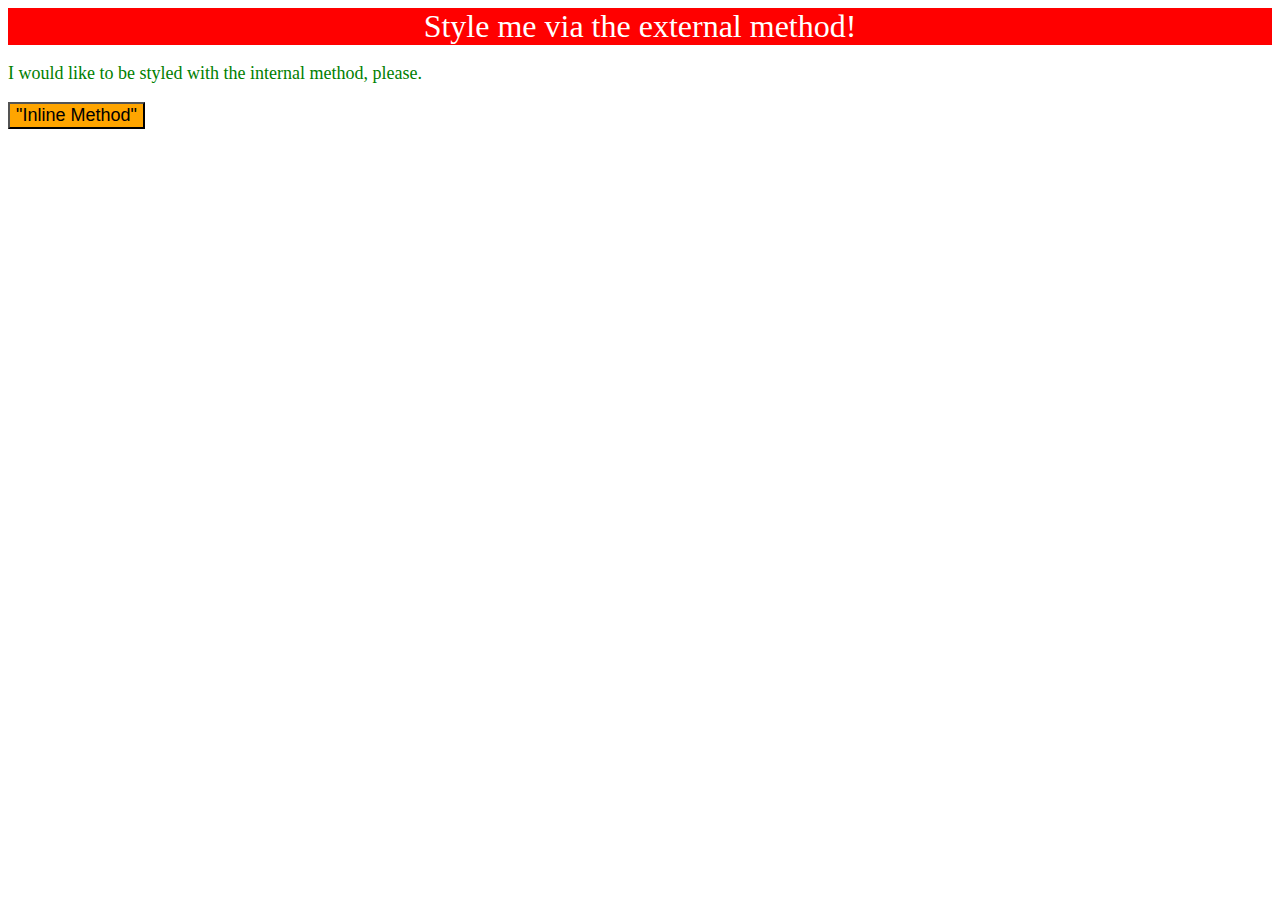
<file: index.html>
<!DOCTYPE html>

<html lang="en">
  <head>
    
    <link rel="stylesheet" href="style.css">
    <meta charset="UTF-8">
    <meta http-equiv="X-UA-Compatible" content="IE=edge">
    <meta name="viewport" content="width=device-width, initial-scale=1.0">
    <title>Methods for Adding CSS</title>
    <style>
      p {
      color: green;
      font-size: 18px;
    }

    </style>
    
  </head>
  <body>
    <div>Style me via the external method!</div>
    
     <p>I would like to be styled with the internal method, please.</p>
     
     <button style="color: black; background-color: orange; font-size: 18px;">"Inline Method"</button>
     

    
  </body>
</html>
</file>
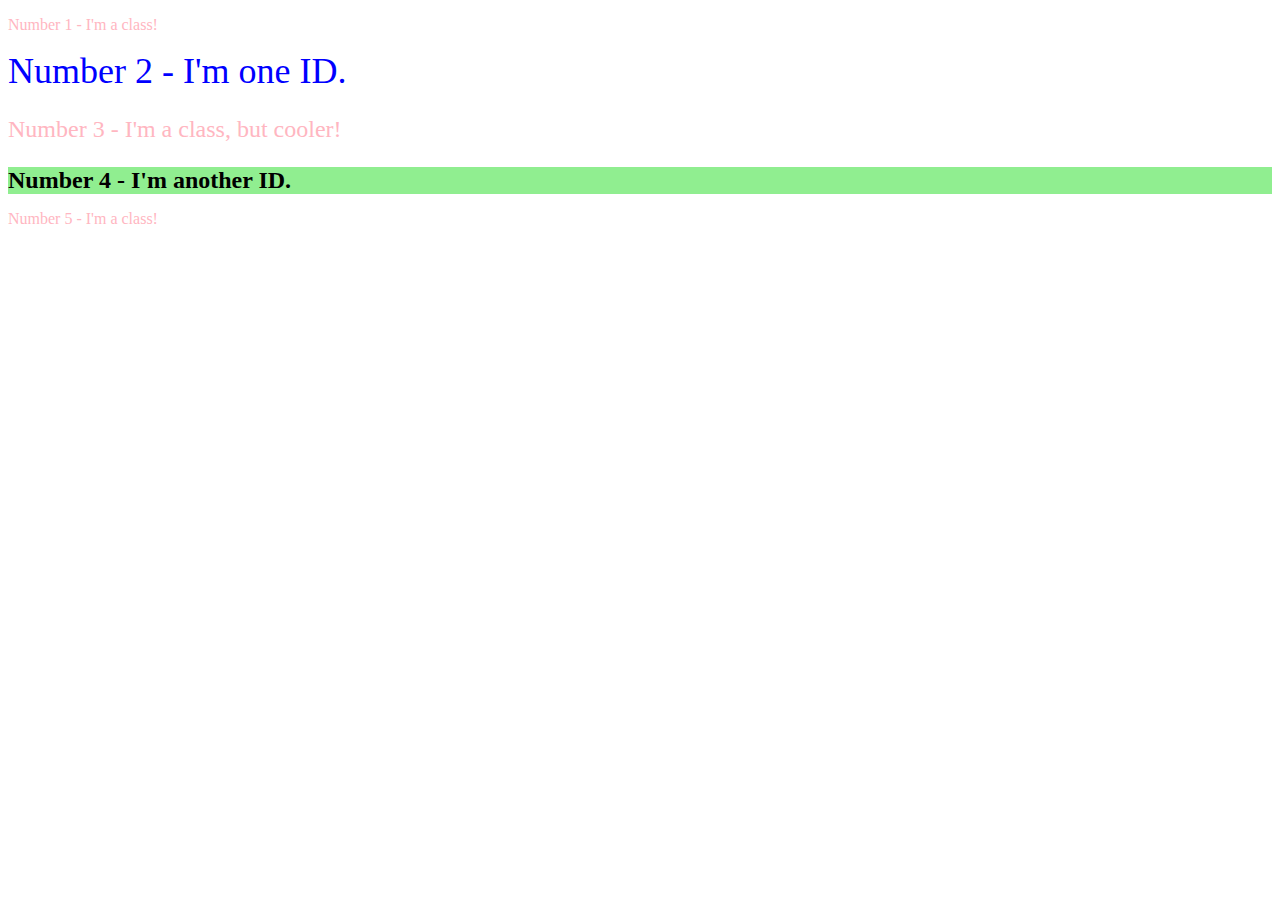
<file: css_exercise2/index (1).html>
<!DOCTYPE html>
<html lang="en">
  <head>
    <meta charset="UTF-8">
    <meta http-equiv="X-UA-Compatible" content="IE=edge">
    <meta name="viewport" content="width=device-width, initial-scale=1.0">
    <title>Class and ID Selectors</title>
    <link rel="stylesheet" href="style.css">
  </head>
  <body>
    <p class="odd">Number 1 - I'm a class!</p>
    <div id="id-1">Number 2 - I'm one ID.</div>
    <p class="odd adjust-font-size">Number 3 - I'm a class, but cooler!</p>
    <div id="id-2">Number 4 - I'm another ID.</div>
    <p class="odd">Number 5 - I'm a class!</p>
  </body>
</html>
</file>
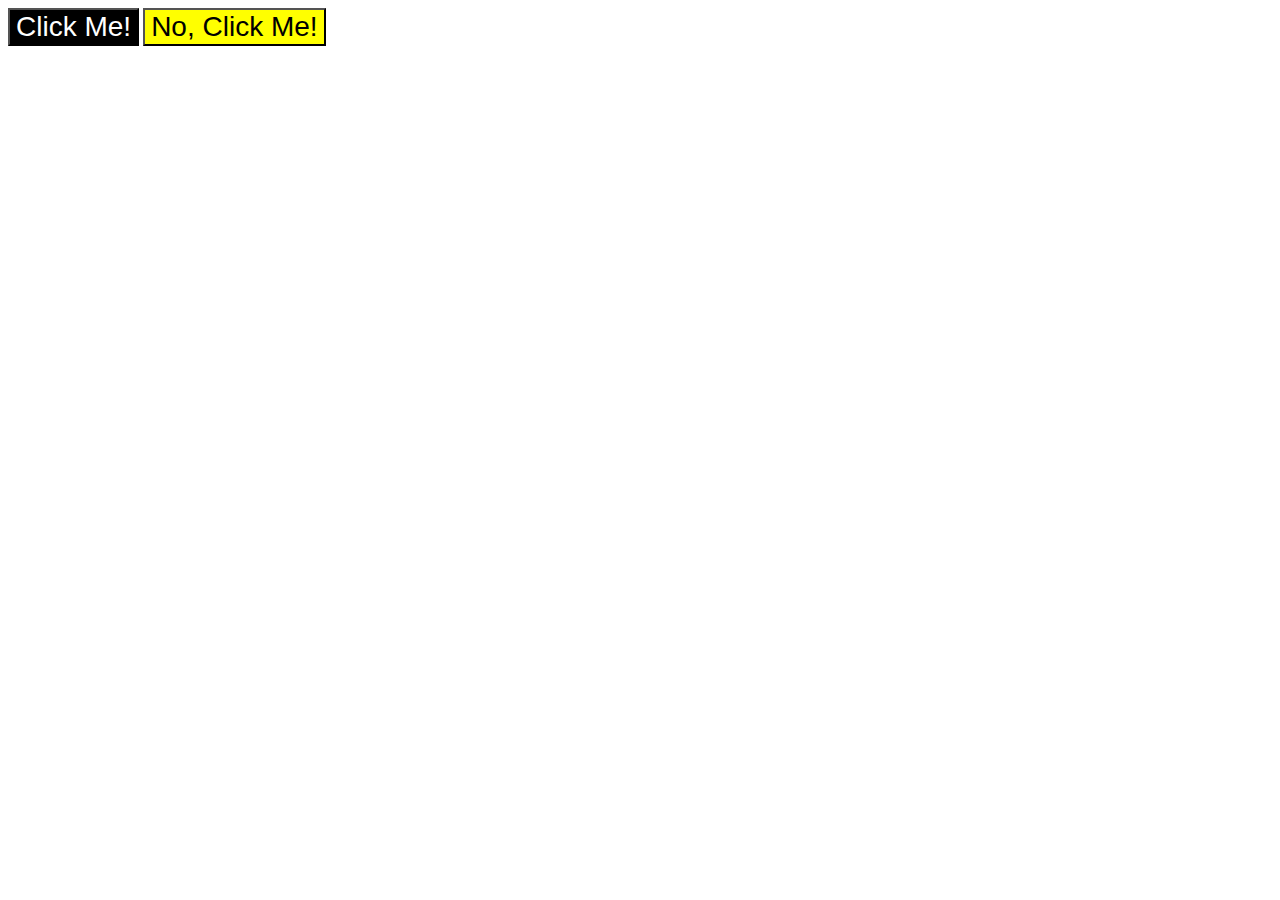
<file: css_exercise3/index (1).html>
<!DOCTYPE html>
<html lang="en">
  <head>
    <meta charset="UTF-8">
    <meta http-equiv="X-UA-Compatible" content="IE=edge">
    <meta name="viewport" content="width=device-width, initial-scale=1.0">
    <title>Grouping Selectors</title>
    <link rel="stylesheet" href="style.css">
  </head>
  <body>
    <button class="button">Click Me!</button>
    <button class="yellow">No, Click Me!</button>
  </body>
</html>
</file>
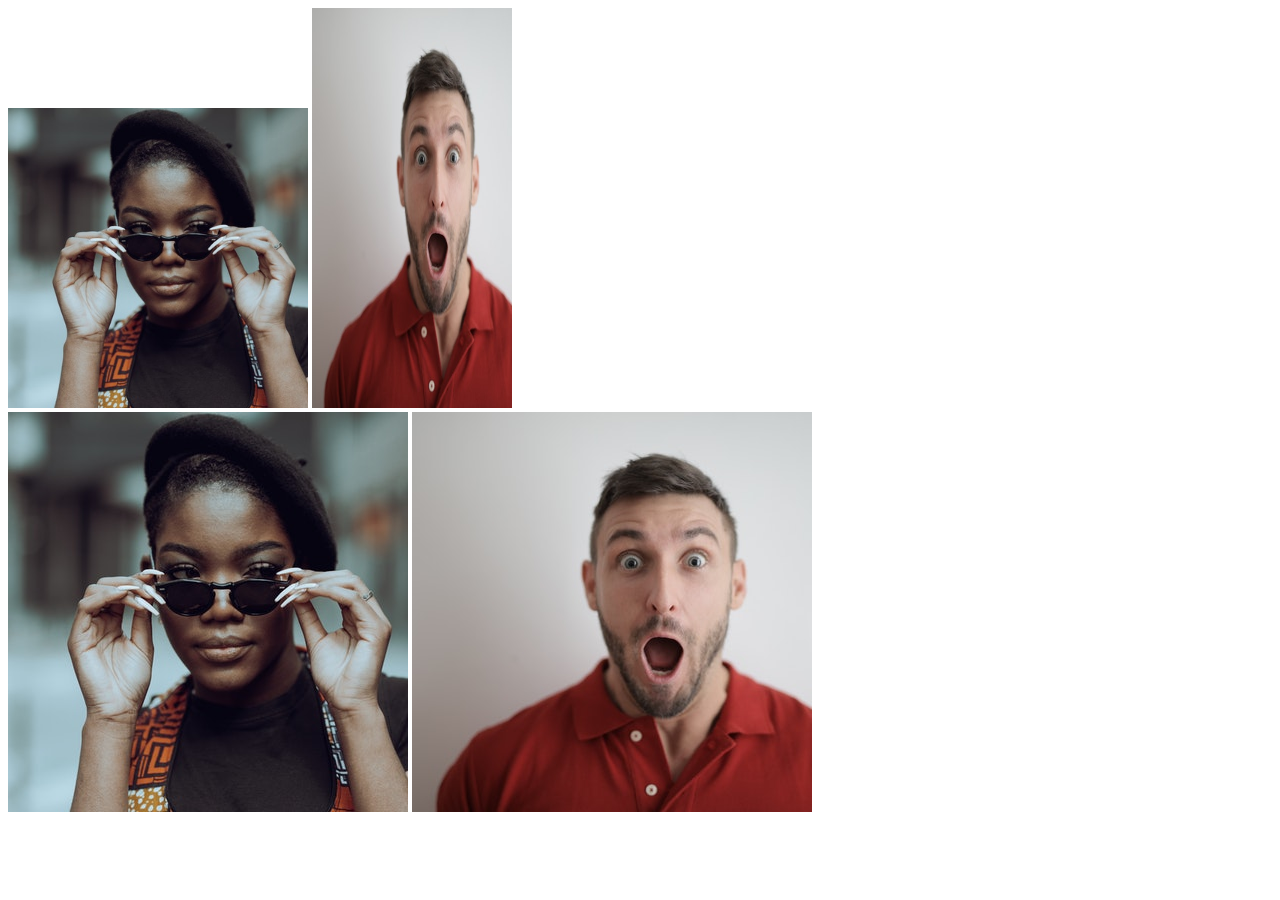
<file: css_exercise4/index (1).html>
<!DOCTYPE html>
<html lang="en">
  <head>
    <meta charset="UTF-8">
    <meta http-equiv="X-UA-Compatible" content="IE=edge">
    <meta name="viewport" content="width=device-width, initial-scale=1.0">
    <title>Chaining Selectors</title>
    <link rel="stylesheet" href="style.css">
  </head>
  <body>
    <!-- Use the classes BELOW this line -->
    <div>
      <img class="avatar-proportioned" src="./pexels-katho-mutodo-8434791.jpg" alt="Woman with glasses">
      <img class="avatar-distorted" src="./pexels-andrea-piacquadio-3777931.jpg" alt="Man with surprised expression">
    </div>
    <!-- Use the classes ABOVE this line -->
    <div>
      <img class="original proportioned" src="./pexels-katho-mutodo-8434791.jpg" alt="Woman with glasses">
      <img class="original distorted" src="./pexels-andrea-piacquadio-3777931.jpg" alt="Man with surprised expression">
    </div>
  </body>
</html>
</file>
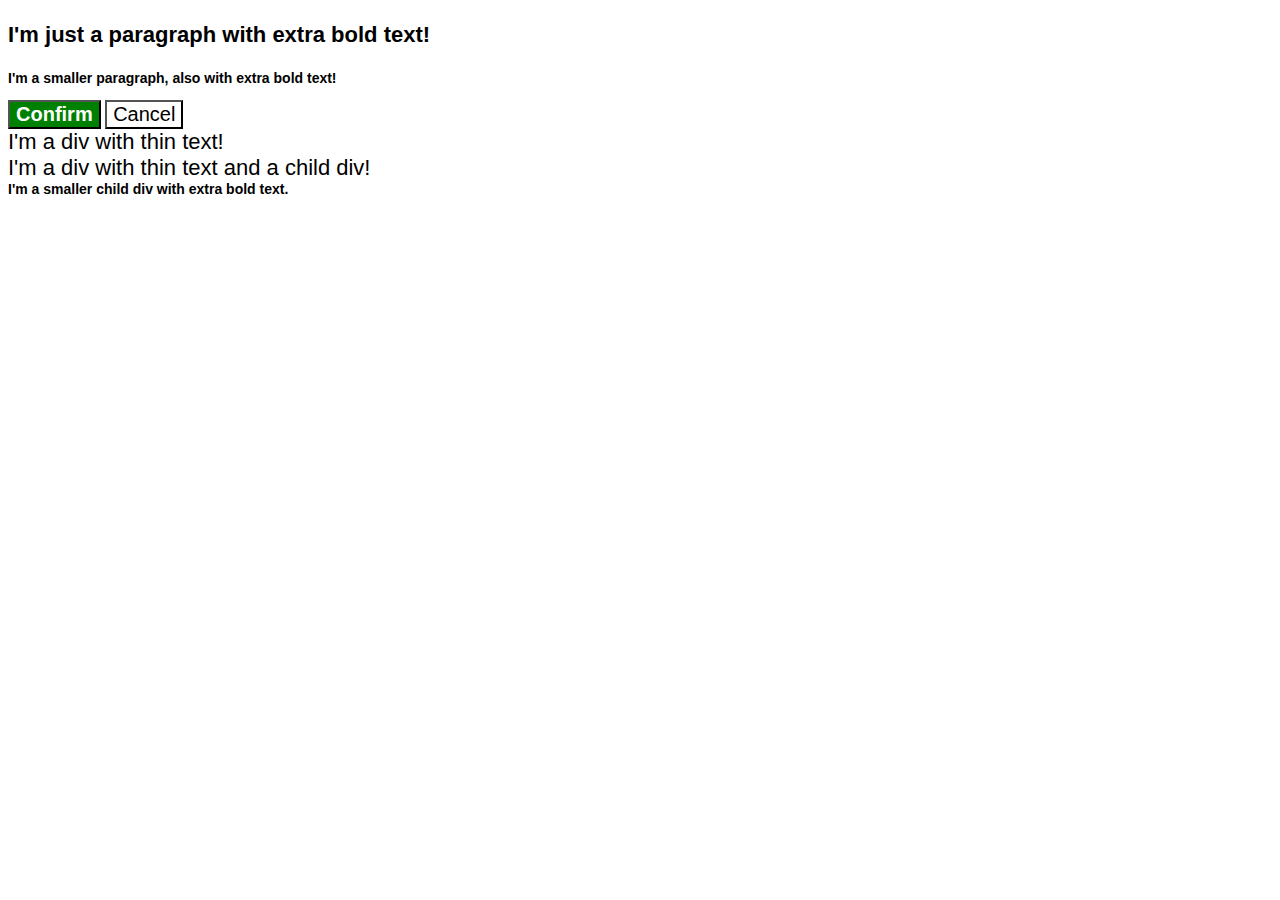
<file: css_exercise6/index (1).html>
<!DOCTYPE html>
<html lang="en">
  <head>
    <meta charset="UTF-8">
    <meta http-equiv="X-UA-Compatible" content="IE=edge">
    <meta name="viewport" content="width=device-width, initial-scale=1.0">
    <title>Fix the Cascade</title>
    <link rel="stylesheet" href="style.css">
  </head>
  <body>
    <p class="para">I'm just a paragraph with extra bold text!</p>
    <p class="para small-para">I'm a smaller paragraph, also with extra bold text!</p>

    <button id="confirm-button" class="button confirm">Confirm</button>
    <button id="cancel-button" class="button cancel">Cancel</button>

    <div class="text">I'm a div with thin text!</div>
    <div class="text">I'm a div with thin text and a child div!
      <div class="text child">I'm a smaller child div with extra bold text.</div>
    </div>
  </body>
</html>
</file>
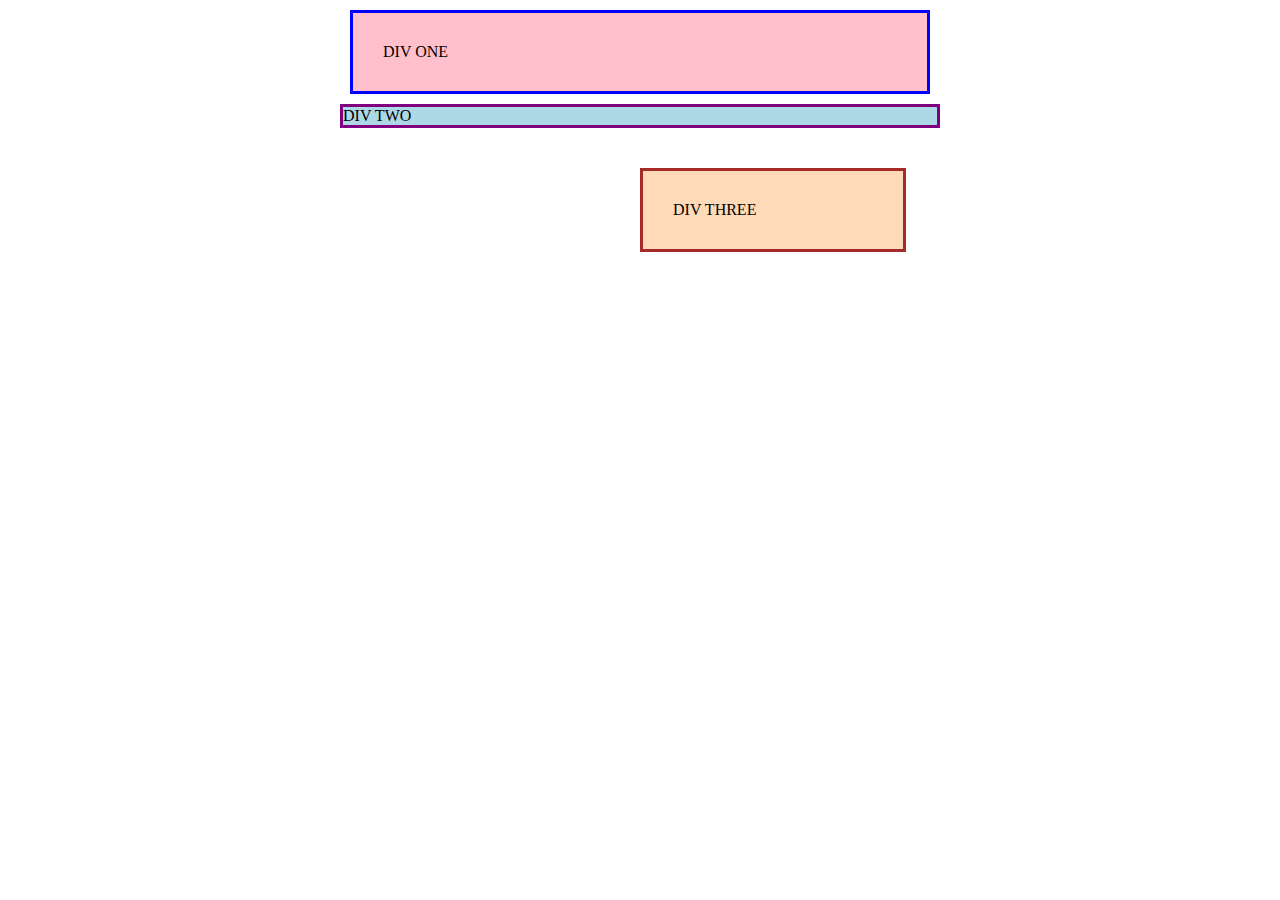
<file: css_marginex/index (1).html>
<!DOCTYPE html>
<html lang="en">
  <head>
    <meta charset="UTF-8">
    <meta http-equiv="X-UA-Compatible" content="IE=edge">
    <meta name="viewport" content="width=device-width, initial-scale=1.0">
    <title>Margin and Padding exercise</title>
    <link rel="stylesheet" href="style.css">
  </head>
  <body>
    <div class="one">
      DIV ONE
    </div>
    <div class="two">
      DIV TWO
    </div>
    <div class="three">
      DIV THREE
    </div>
  </body>
</html>
</file>
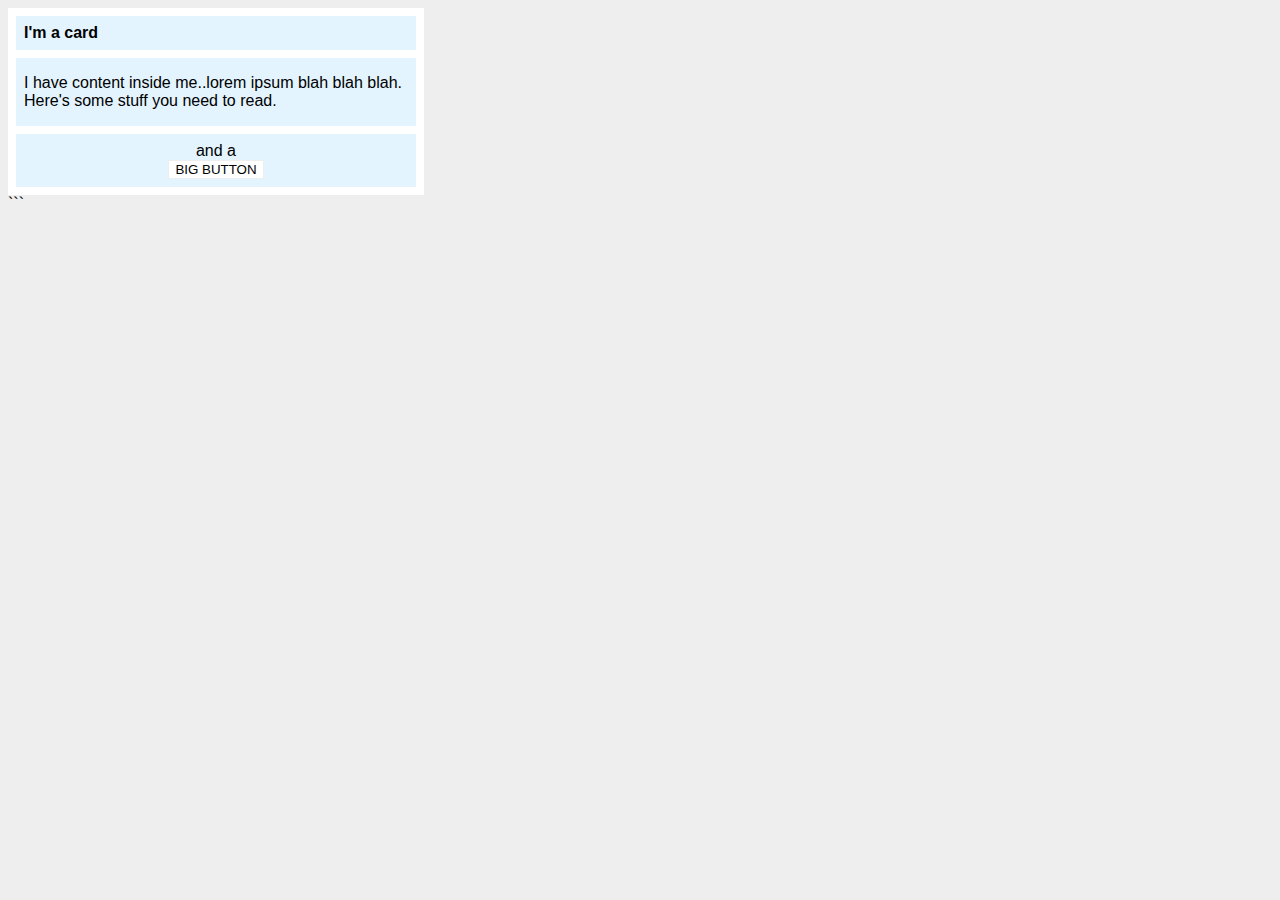
<file: css_padding/index (1).html>
<!DOCTYPE html>
<html lang="en">
  <head>
    <meta charset="UTF-8">
    <meta http-equiv="X-UA-Compatible" content="IE=edge">
    <meta name="viewport" content="width=device-width, initial-scale=1.0">
    <title>Margin and Padding exercise 2</title>
    <link rel="stylesheet" href="style.css">
  </head>
  <body>
    <div class="card">
      <h1 class="title">I'm a card</h1>
      <div class="content">I have content inside me..lorem ipsum blah blah blah. Here's some stuff you need to read.</div>
      <div class="button-container">and a <button>BIG BUTTON</button></div>
    </div>
  </body>
</html>
```
</file>
<file: style.css>
div {
    color: white;
    background-color: red; 
    font-size: 32px;
    text-align: center;
}
</file>
<file: css_exercise2/style.css>
.odd {
color: lightpink;
font-family: Verdana ,"Times New Roman",sans-serif 

}

#id-1 {
color: blue;
font-size: 36px;

}

.adjust-font-size {
font-size: 24px;


}

#id-2 {
    background-color: lightgreen;
    font-weight: bold;
    font-size: 24px;
}
</file>
<file: css_exercise3/style.css>
.button, 
.yellow {
font-size: 28px;
font-family: Helvetica, sans-serif;
}


.button {
    background-color: black;
    color: white;

}

.yellow {
    background-color: yellow;
    color: black;
}
</file>
<file: css_exercise4/style.css>
.avatar-proportioned{
height: auto;
width: 300px;
}


.avatar-distorted{
 height: 400px;
 width: 200px;
     
}
</file>
<file: css_exercise6/style.css>
body {
  font-family: Arial, Helvetica, sans-serif;
}
.para,
.small-para {
  color: hsl(0, 0%, 0%);
  font-weight: 800;
}


.para {
  font-size: 22px;
  
}

.small-para {
  font-size: 14px;
  font-weight: 800;
}

#confirm-button {
  background: green;
  color: white;
  font-weight: bold;
  font-size: 20px;
} 

.button {
  background-color: rgb(255, 255, 255);
  color: rgb(0, 0, 0);
  font-size: 20px;
}

div.text {
  color: rgb(0, 0, 0);
  font-size: 22px;
  font-weight: 100;
}
.text.child {
  color: rgb(0, 0, 0);
  font-weight: 800;
  font-size: 14px;
}
</file>
<file: css_marginex/style.css>
body {
  max-width: 600px;
  margin: 0 auto;
}

.one {
  background: pink;
  border: 3px solid blue;
  /* CHANGE ME */
  padding: 30px;
  margin: 10px;
}

.two {
  background: lightblue;
  border: 3px solid purple;
  /* CHANGE ME */
  margin-bottom: 40px;
}

.three {
  background: peachpuff;
  border: 3px solid brown;
  width: 200px;
  /* CHANGE ME */
  padding: 30px;
  margin-left: 300px;
}
</file>
<file: css_padding/style.css>
body {
  background: #eee;
  font-family: sans-serif;
  
}

.card {
  width: 400px;
  background: #fff;
  padding: 8px;
  

}

.title {
  background: #e3f4ff;
  margin-top: 0;
  margin-bottom: 8px;
  font-size: 16px;
  padding: 8px;
}

.content {
  background: #e3f4ff;
  padding: 16px 8px;
  margin-bottom: 8px;
}

.button-container {
  background: #e3f4ff;
  padding: 8px;
  text-align: center;
}

button {
  background: white;
  border: 1px solid #eee;
  display: block;
margin: 0 auto;
  padding: 8px 24x;
  
}
</file>
